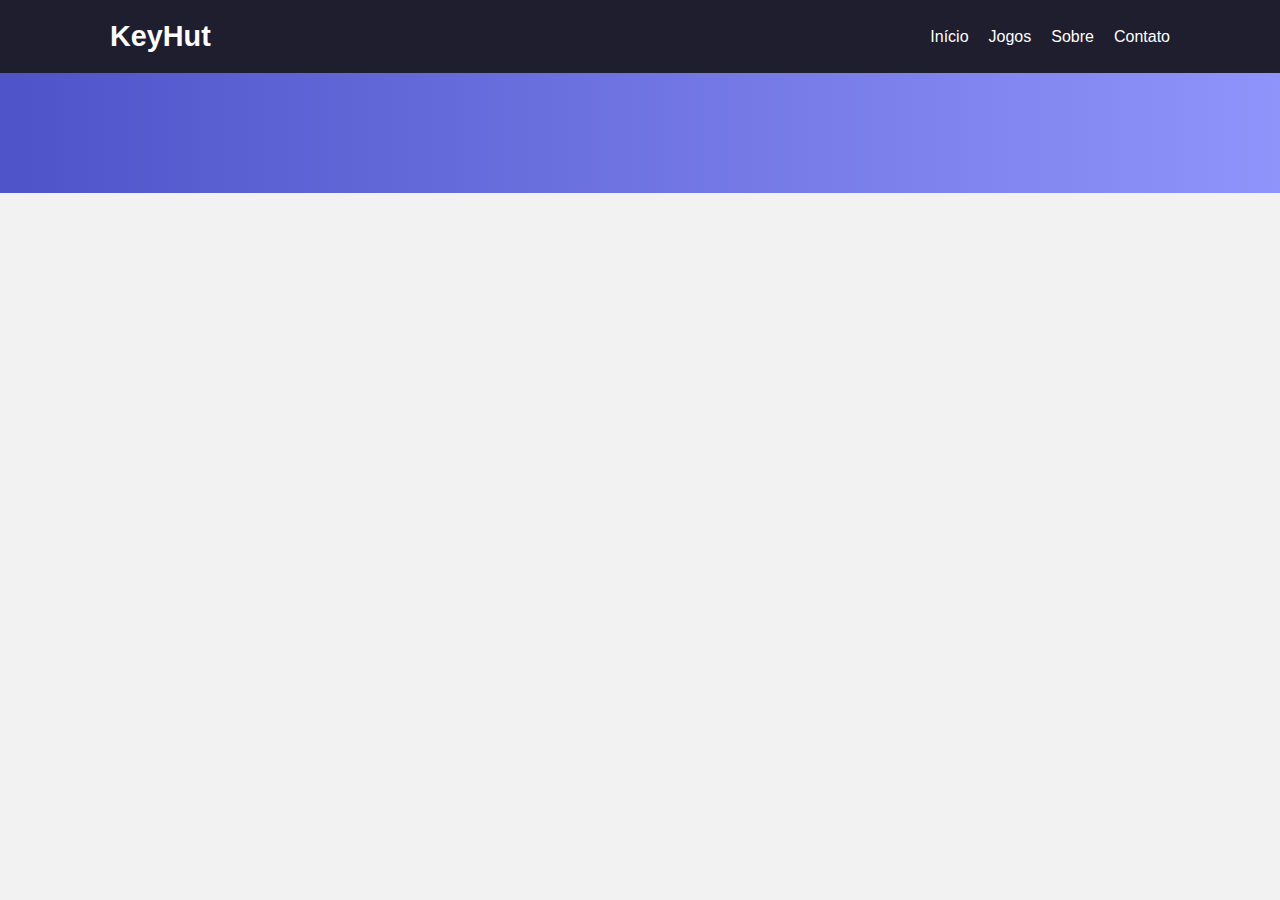
<file: KeyHut/index.html>
<!DOCTYPE html>
<html lang="pt-BR">
  <head>
    <meta charset="UTF-8" />
    <meta name="viewport" content="width=device-width, initial-scale=1.0" />
    <title>KeyHut | Games Digitais</title>
    <link rel="stylesheet" href="/style/style.css"/>
  </head>
  <body>
    <header>
      <div class="container">
        <h1 class="logo">KeyHut</h1>
        <nav>
          <ul class="nav-links">
            <li><a href="index.html">Início</a></li>
            <li><a href="/pages/jogos.html">Jogos</a></li>
            <li><a href="/pages/sobre.html">Sobre</a></li>
            <li><a href="/pages/contato.html">Contato</a></li>
          </ul>
        </nav>
      </div>
    </header>
    
    <script src="/script/main.js"></script>
    <main>
      <section class="hero">
  </body>
</file>
<file: style/style.css>
* {
  margin: 0;
  padding: 0;
  box-sizing: border-box;
}

body {
  font-family: 'Segoe UI', sans-serif;
  background: #f2f2f2;
  color: #333;
}

.container {
  max-width: 1100px;
  margin: auto;
  padding: 0 20px;
}

header {
  background: #1e1e2f;
  color: white;
  padding: 20px 0;
}

.logo {
  font-size: 1.8rem;
  font-weight: bold;
}

.nav-links {
  list-style: none;
  display: flex;
  gap: 20px;
}

.nav-links a {
  color: white;
  text-decoration: none;
  font-weight: 500;
}

header .container {
  display: flex;
  justify-content: space-between;
  align-items: center;
}

.hero {
  background: linear-gradient(to right, #4e54c8, #8f94fb);
  color: white;
  padding: 60px 0;
  text-align: center;
}

.hero h2 {
  font-size: 2.5rem;
  margin-bottom: 10px;
}

.hero p {
  margin-bottom: 20px;
}

.hero button {
  background: white;
  color: #4e54c8;
  padding: 12px 24px;
  border: none;
  border-radius: 5px;
  font-weight: bold;
  cursor: pointer;
  transition: background 0.3s;
}

.hero button:hover {
  background: #e0e0ff;
}

.jogos-destaque {
  padding: 40px 0;
}

.cards {
  display: flex;
  flex-wrap: wrap;
  gap: 20px;
  margin-top: 20px;
}

.card {
  background: white;
  border-radius: 10px;
  padding: 15px;
  width: 200px;
  box-shadow: 0 2px 8px rgba(0,0,0,0.1);
  text-align: center;
}

.card img {
  width: 100%;
  border-radius: 6px;
}

footer {
  background: #1e1e2f;
  color: white;
  text-align: center;
  padding: 20px 0;
  margin-top: 40px;
}
</file>
